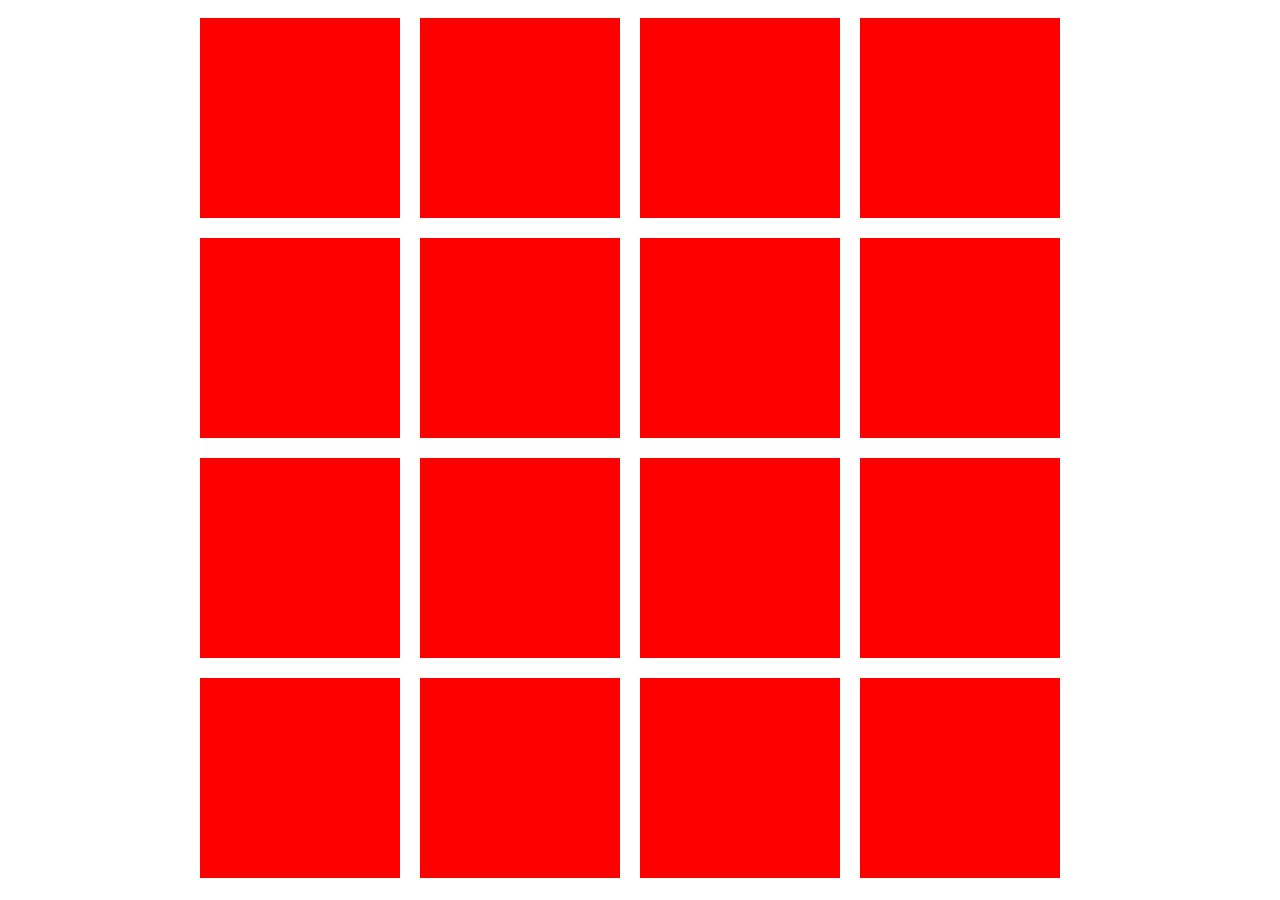
<file: stephsteph/index.html>
<!DOCTYPE html>
    <html>
    <head>
        <script src="https://ajax.googleapis.com/ajax/libs/jquery/3.5.1/jquery.min.js"></script>

        <link rel="icon" href="steph_icon.png">
        <title>For Steph</title>
    <style>
        #kids {
            display: flex;
            flex-wrap: wrap;
            margin-left: auto;
            margin-right: auto;
            width:900px;
            transition: transform 600s;
        }

        .flip-box {
            background-color: transparent;
            perspective: 1000px; /* Remove this if you don't want the 3D effect */
            margin: 10px;
            display: block;
            width: 200px;
            height: 200px;
        }

        /* This container is needed to position the front and back side */
        .flip-box-inner {
            position: relative;
            width: 100%;
            height: 100%;
            text-align: center;
            transition: transform 0.8s;
            transform-style: preserve-3d;
        }

        /* Do an horizontal flip when you move the mouse over the flip box container */
        .flipped .flip-box-inner {
            transform: rotateY(180deg);
        }

        .solved .flip-box-inner {
            transform: rotateY(180deg);
        }

        /* Position the front and back side */
        .flip-box-front, .flip-box-back {
            position: absolute;
            width: 100%;
            height: 100%;
            -webkit-backface-visibility: hidden; /* Safari */
            backface-visibility: hidden;
        }

        /* Style the front side */
        .flip-box-front {
            background-color:red;
            color: black;
        }

        /* Style the back side */
        .flip-box-back {
            background-color: red;
            color: white;
            transform: rotateY(180deg);
            background-size: cover;
            background-position: center;
        }
    </style>
    </head>
    <body>

        <div id="kids">

            <div class="flip-box">
                <div class="flip-box-inner">
                    <div class="flip-box-front">
                    </div>
                </div>
            </div>
            <div class="flip-box">
                <div class="flip-box-inner">
                    <div class="flip-box-front">
                    </div>
                </div>
            </div>
            <div class="flip-box">
                <div class="flip-box-inner">
                    <div class="flip-box-front">
                    </div>
                </div>
            </div>
            <div class="flip-box">
                <div class="flip-box-inner">
                    <div class="flip-box-front">
                    </div>
                </div>
            </div>

            <div class="flip-box">
                <div class="flip-box-inner">
                    <div class="flip-box-front">
                    </div>
                </div>
            </div>
            <div class="flip-box">
                <div class="flip-box-inner">
                    <div class="flip-box-front">
                    </div>
                </div>
            </div>
            <div class="flip-box">
                <div class="flip-box-inner">
                    <div class="flip-box-front">
                    </div>
                </div>
            </div>
            <div class="flip-box">
                <div class="flip-box-inner">
                    <div class="flip-box-front">
                    </div>
                </div>
            </div>

            <div class="flip-box">
                <div class="flip-box-inner">
                    <div class="flip-box-front">
                    </div>
                </div>
            </div>
            <div class="flip-box">
                <div class="flip-box-inner">
                    <div class="flip-box-front">
                    </div>
                </div>
            </div>
            <div class="flip-box">
                <div class="flip-box-inner">
                    <div class="flip-box-front">
                    </div>
                </div>
            </div>
            <div class="flip-box">
                <div class="flip-box-inner">
                    <div class="flip-box-front">
                    </div>
                </div>
            </div>

            <div class="flip-box">
                <div class="flip-box-inner">
                    <div class="flip-box-front">
                    </div>
                </div>
            </div>
            <div class="flip-box">
                <div class="flip-box-inner">
                    <div class="flip-box-front">
                    </div>
                </div>
            </div>
            <div class="flip-box">
                <div class="flip-box-inner">
                    <div class="flip-box-front">
                    </div>
                </div>
            </div>
            <div class="flip-box">
                <div class="flip-box-inner">
                    <div class="flip-box-front">
                    </div>
                </div>
            </div>

            


        </div>
        
    <script>
        $(document).ready(function() {
            setTimeout(function() {
                alert('Today is your birthday Stéphanie. To make sure your brain remains active with your increasing age, I have prepared a couple of challenges for you. These have been carefully scientifically developed, completing them will prove that you are sane and healthy and will guarantee you at least one more year of friendship with me. \n\nLet’s start with something simple and see how good your memory is. Don’t disappoint me.\n\nNow, if you are up for the challenge, click ok and your quest will begin.');
            }, 500);
            
            var clicked = undefined;
            var animating = false;
            var numSolved = 0;

            function onWon() {
                $('#kids').css('transform', 'rotateZ(20000deg)');
                setTimeout(function() {
                    confirm('Well, well. It seems like you aren’t that old after all. Congratulations for completing your first challenge.');
                    window.location.href = './crossword.html';
                },0);
            }

            function onclick(e) {
                e.preventDefault();
                var el = $(this);
                if (el.hasClass('flipped') || animating || el.hasClass('solved')) return;

                el.addClass('flipped');
                if (clicked) {
                    animating = true;
                    setTimeout(function() {
                        if (el.attr('data') === clicked.attr('data')) {
                            clicked.removeClass('solved');
                            el.removeClass('solved');
                            numSolved++;
                            if (numSolved === 8) {
                                onWon();
                            }
                        } else {
                            clicked.removeClass('flipped');
                            el.removeClass('flipped');
                        }
                        clicked = undefined;
                        animating = false;
                    }, 1000);
                } else {
                    clicked = el;   
                }

            }

            function shuffle(a) {
                var j, x, i;
                for (i = a.length - 1; i > 0; i--) {
                    j = Math.floor(Math.random() * (i + 1));
                    x = a[i];
                    a[i] = a[j];
                    a[j] = x;
                }
                return a;
            }

            $("#kids > .flip-box").on('click', onclick);


            var labels = shuffle([0,0,1,1,2,2,3,3,4,4,5,5,6,6,7,7]);
            var images = [
                '1.jpg', '2.jpg',
                '3.jpg', '4.jpg', '5.jpg',
                '6.jpg', '7.jpg', '8.jpg',
            ]

            $('.flip-box').each(function(index) {
                var id = labels[index];
                var img = 'memory_imgs/' + images[id % images.length];

                $(this).attr('data', id);

                var el = $('<div class="flip-box-back"></div>');
                el.css('background-image', 'url("' + img + '")');
                
                $(this).find('.flip-box-inner').append(el);
            });

        });
    </script>
    </body>
    </html>
</file>
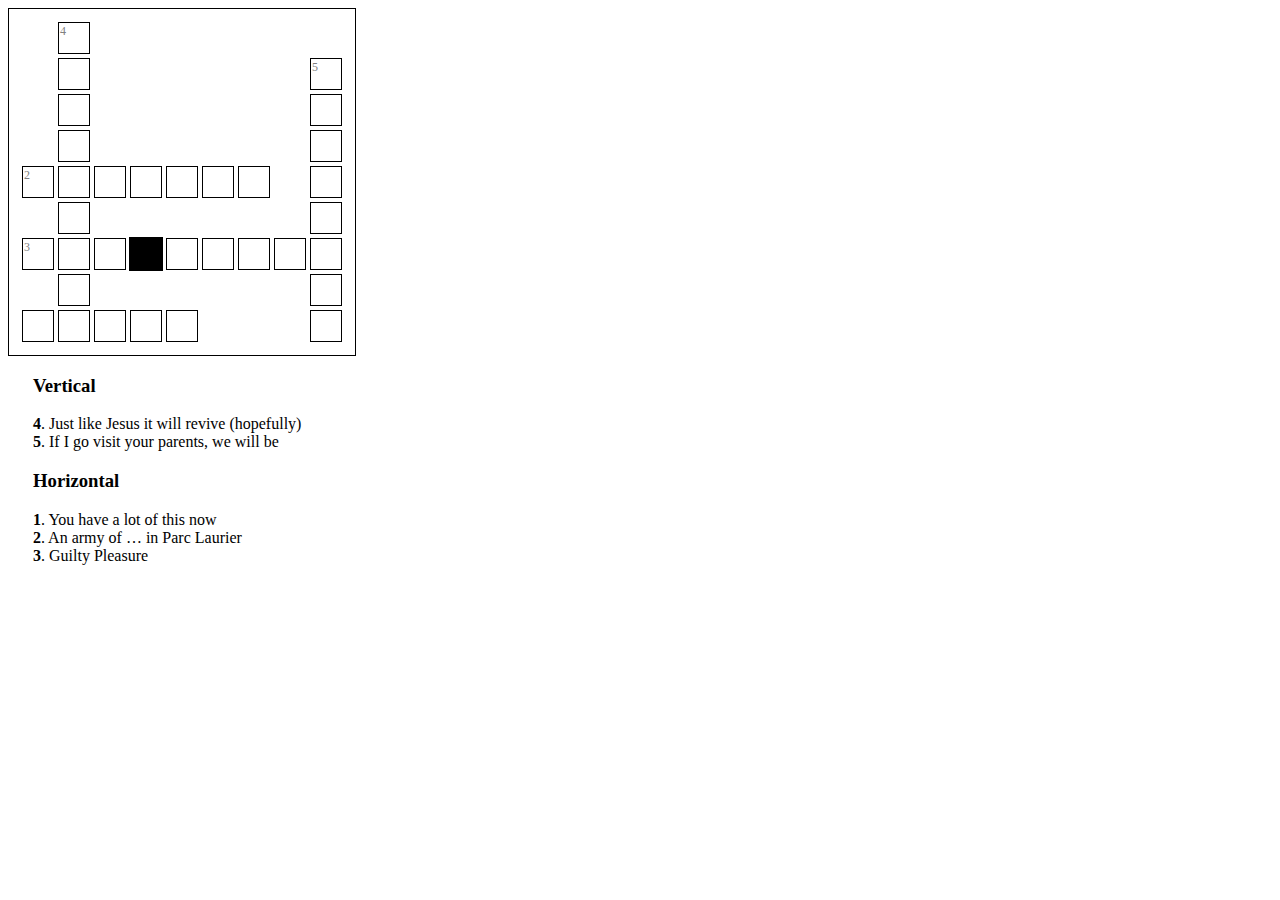
<file: stephsteph/crossword.html>
<!DOCTYPE html>
<html>
<head>
    <script src="https://ajax.googleapis.com/ajax/libs/jquery/3.5.1/jquery.min.js"></script>

    <link rel="icon" href="steph_icon.png">
    <title>For Steph</title>
<style>
    #puzzle {
	
	margin: 0;
	padding: 10px;
	border: 1px solid black;
}

.square{
	width:30px;
	height:30px;
	margin: 0;
	padding: 0;
	border-collapse: collapse;
    position: relative;
}

.empty{
    background-color:white;
}

.black{
    background-color:black;
}

.letter{
    border: 1px solid black;
    text-align: center;
    cursor: pointer;
    font-family: system-ui;
    line-height: 30px;

}

#puzzle_container{
	width:50%;
	height: 50%;
}

#hints_container{
	float: left;
	width:50%;
	height: 50%;
    margin-left: 25px;
}

#buttons_container{
    clear: both;
    padding-top: 20px;
    margin-left: 50px;
}

.question_number{
    position: absolute;
    font-size: 12px;
    color: grey;
    left: 3px;
    top: 3px;
}

td {
    position:relative;
}
</style>
</head>
<body>

    <div id="puzzle_container">
        <table id="puzzle">
        </table>
    </div>
    
    <div id="hints_container">
        <h3>Vertical</h3>
            <div id="vertical_hints_container"></div>
        <h3>Horizontal</h3>
            <div id="horizontal_hints_container"></div>
    </div>
    
    
<script>
    $(document).ready(function() {
        setTimeout(function() {
                alert('It’s time to test your vocabulary with a crossword puzzle!');
            }, 500);
            

        var grid = [
            [0, '4', 0, 0, 0, 0, 0, 0, 0],
            [0, '4', 0, 0, 0, 0, 0, 0, '5'],
            [0, '4', 0, 0, 0, 0, 0, 0, '5'],
            [0, '4', 0, 0, 0, 0, 0, 0, '5'],
            ['2', '2,4', '2', '2', '2', '2', '2', 0, '5'],
            [0, '4', 0, 0, 0, 0, 0, 0, '5'],
            ['3', '3,4', '3', -1, '3', '3', '3', '3', '3,5'],
            [0, '4', 0, 0, 0, 0, 0, 0, '5'],
            ['1', '1,4', '1', '1', '1', 0, 0, 0, '5']
        ];


        var sol = [
            [0, 'k', 0, 0, 0, 0, 0, 0, 0],
            [0, 'a', 0, 0, 0, 0, 0, 0, 't'],
            [0, 'l', 0, 0, 0, 0, 0, 0, 'r'],
            [0, 'a', 0, 0, 0, 0, 0, 0, 'i'],
            ['s', 'n', 'o', 'w', 'm', 'a', 'n', 0, 'p'],
            [0, 'c', 0, 0, 0, 0, 0, 0, 'l'],
            ['t', 'h', 'e', '', 'v', 'o', 'i', 'c', 'e'],
            [0, 'o', 0, 0, 0, 0, 0, 0, 't'],
            ['d', 'e', 'b', 't', 's', 0, 0, 0, 's']
        ];

        

var clues = [
    "You have a lot of this now",
    "An army of … in Parc Laurier",
    "Guilty Pleasure",
    "Just like Jesus it will revive (hopefully)",
    "If I go visit your parents, we will be"
];

//Draw grid
$.each(grid,function(i){
    var row = $('<tr></tr>');
	$.each(this,function(j){
        if(this == 0){
        	$(row).append('<td class="square empty"></td>');  
        } else if (this == -1) {
            $(row).append('<td class="square black"></td>');  
        }
        else{
            var question_number = String(grid[i][j]).split(",");
            
            var starting_number = '';
            var question_number_span = '';
            
            for(var k = 0;k < question_number.length;k++){
                var direction = get_direction(question_number[k]);
                var startpos = get_startpos(question_number[k],direction);
                
                if(startpos[0] == i && startpos[1] == j){
                    starting_number += question_number[k]+",";                
                }
            }
            if(starting_number != ""){
                question_number_span = '<span class="question_number">'+starting_number.replace(/(^,)|(,$)/g, "")+'</span>';   
            }
            
            $(row).append('<td>'+question_number_span+'<div class="square letter pos-' + i + '-' + j + '" contenteditable="true"></div></td>'); 
        }
    });
    $("#puzzle").append(row);
});

//Draw hints
var vertical_hints = $('<div id="vertical_hints"></div>');
var horizontal_hints = $('<div id="horizontal_hints"></div>');

$.each(clues,function(index){
    
    var direction = get_direction(index+1);
    
    if(direction == "horizontal"){
        $(horizontal_hints).append('<div class="hint"><b>'+(index+1)+'</b>. '+clues[index]+'</hint>');
    }
    else if(direction == "vertical"){
    	$(vertical_hints).append('<div class="hint"><b>'+(index+1)+'</b>. '+clues[index]+'</hint>');
    }
});
$("#vertical_hints_container").append(vertical_hints);
$("#horizontal_hints_container").append(horizontal_hints);

$(".letter").keyup(function(){
    var this_text = $(this).text();
    if(this_text.length > 1){
    	$(this).text(this_text.slice(0,1));
    }

    checkIfSolved();
});

$(".letter").click(function(){
    document.execCommand('selectAll',false,null);
    
    $(".letter").removeClass("active");
    $(this).addClass("active");
});



function checkIfSolved() {
    if (isSolved()) {
        confirm('Success! Yippie! You are getting closer to your 1 year friendship guarantee!');
        window.location.href = './waldo.html';
    }
}

function isSolved() {
    for (var i = 0; i < sol.length; i++) {
        for (var j = 0; j < sol[i].length; j++) {
            var ref = sol[i][j];
            if (ref !== 0) {
                var inp = $(".pos-" + i + "-" + j).text();
                if (inp.toLowerCase() !== ref) {
                    console.log(i, j, inp, ref);
                    return false;
                }
            }
        }
    }
    return true;
}

function get_direction(question_number){
    for(var i=0;i < grid.length;i++){
    	for(var j=0;j < grid[i].length;j++){
            if(String(grid[i][j]).indexOf(question_number) != -1){   
                if (i > 0 && grid[i-1][j] == question_number) {
                    return "vertical";
                }         
                if(i < grid.length - 1 && grid[i+1][j] == question_number){
                    return "vertical";
                }

                if(j < grid[i].length - 1 && grid[i][j+1] == question_number) {
                    return "horizontal";
                }
                if(j > 0 && grid[i][j-1] == question_number){
                    return "horizontal";
                }
            }
    	}
    }
}
    
function get_startpos(question_number,direction){
    for(var i=0;i < grid.length;i++){
        for(var j=0;j < grid[i].length;j++){
            if(String(grid[i][j]).indexOf(question_number) != -1){            
                return [i,j];
            }
        }
    }
}


        
    });
</script>
</body>
</html>
</file>
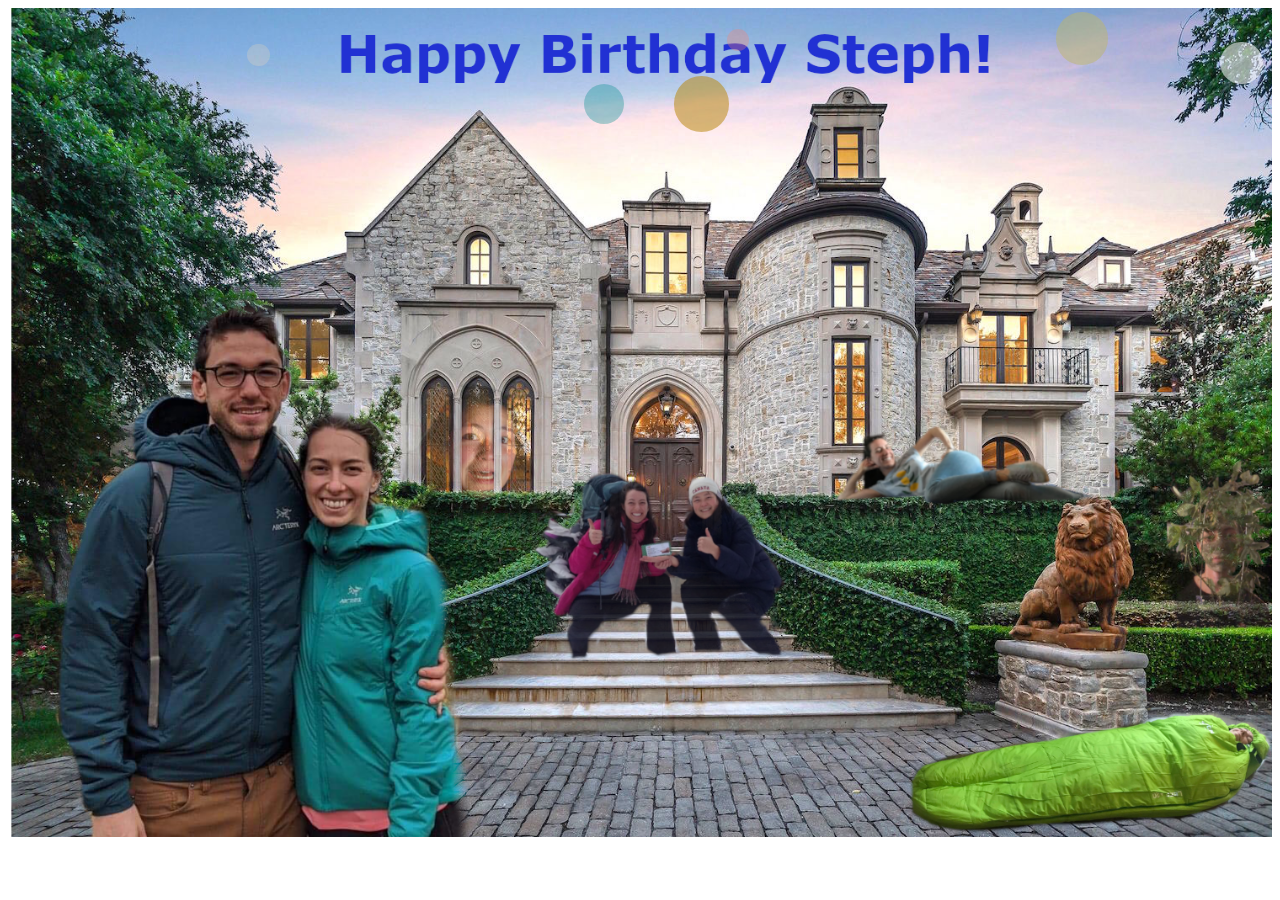
<file: stephsteph/final.html>
<!DOCTYPE html>
<html>
<head>
    <script src="https://ajax.googleapis.com/ajax/libs/jquery/3.5.1/jquery.min.js"></script>
    <link rel="icon" href="steph_icon.png">
    <title>For Steph</title>
<style>
    body {
        font-size: 7rem;
        text-align: center;
    }
    img {
        width: 100%;
        height: 100%;
    }
    .balloon {
        position: absolute;
        display: block;
    }
</style>
</head>

<body>
    
    <img id="image" src="last_photo.png"/>

    <div id="balloons"></div>
    
<script>
    $(document).ready(function() {
        setTimeout(function() {
            alert('Wow Steph, you have completed all the challenges, congratulations! I am proud to scientifically certify that your are sane and that we will continue our long distance adventures for at least another year, until your next challenge.\n\nI look forward to moving into your new condo. Til then, please enjoy this photoshop of us at your new place.\n\nXoxo\nCeline');
            
        
        function updateCSS(balloon) {
            balloon.el
                .css('left', $(window).width() * balloon.x)
                .css('top', $(window).height() * balloon.y);
        }


            var balloons = [];
            var colors = ["Maroon","Red","Orange","Yellow","Olive","Green","Purple","Fuchsia","Lime","Teal","Aqua","Blue","Navy","Black","Gray","Silver","White","IndianRed","LightCoral","Salmon","DarkSalmon","LightSalmon","Crimson","Red","FireBrick","DarkRed","Pink","LightPink","HotPink","DeepPink","MediumVioletRed","PaleVioletRed","Coral","Tomato","OrangeRed","DarkOrange","Orange","Gold","Yellow","LightYellow","LemonChiffon","LightGoldenrodYellow","PapayaWhip","Moccasin","PeachPuff","PaleGoldenrod","Khaki","DarkKhaki","Lavender","Thistle","Plum","Violet","Orchid","Fuchsia","Magenta","MediumOrchid","MediumPurple","BlueViolet","DarkViolet","DarkOrchid","DarkMagenta","Purple","RebeccaPurple","Indigo","MediumSlateBlue","SlateBlue","DarkSlateBlue","GreenYellow","Chartreuse","LawnGreen","Lime","LimeGreen","PaleGreen","LightGreen","MediumSpringGreen","SpringGreen","MediumSeaGreen","SeaGreen","ForestGreen","Green","DarkGreen","YellowGreen","OliveDrab","Olive","DarkOliveGreen","MediumAquamarine","DarkSeaGreen","LightSeaGreen","DarkCyan","Teal","Aqua","Cyan","LightCyan","PaleTurquoise","Aquamarine","Turquoise","MediumTurquoise","DarkTurquoise","CadetBlue","SteelBlue","LightSteelBlue","PowderBlue","LightBlue","SkyBlue","LightSkyBlue","DeepSkyBlue","DodgerBlue","CornflowerBlue","RoyalBlue","Blue","MediumBlue","DarkBlue","Navy","MidnightBlue","Cornsilk","BlanchedAlmond","Bisque","NavajoWhite","Wheat","BurlyWood","Tan","RosyBrown","SandyBrown","Goldenrod","DarkGoldenrod","Peru","Chocolate","SaddleBrown","Sienna","Brown","Maroon","White","Snow","Honeydew","MintCream","Azure","AliceBlue","GhostWhite","WhiteSmoke","Seashell","Beige","OldLace","FloralWhite","Ivory","AntiqueWhite","Linen","LavenderBlush","MistyRose","Gainsboro","LightGray","LightGrey","Silver","DarkGray","DarkGrey","Gray","Grey","DimGray","DimGrey","LightSlateGray","LightSlateGrey","SlateGray","SlateGrey","DarkSlateGray","DarkSlateGrey","Black"];

            var id = 0;
            
            setInterval(function() {
                var el = $('<span class="balloon"></span>');
                var x = Math.random();
                var s = 15 + Math.random() * 50;
                var v = (0.01 + Math.random() * 0.01)/2;
                var c = colors[Math.floor(Math.random() * colors.length)];
                var o = Math.random() * 0.5 + 0.2;

                var balloon  = {
                    x: x,
                    y: 0,
                    v: v,
                    el: el,
                    id: id++
                };

                el
                    .css('width', s)
                    .css('height', s)
                    .css('border-radius', s/2)
                    .css('background-color', c)
                    .css('opacity', o);

                $("#balloons").append(el);
                updateCSS(balloon);
                balloons.push(balloon);
            }, 1000/10);

            setInterval(function() {
                var toRemove = [];
                var tri = '';
                balloons.forEach(function(balloon) {
                    balloon.y += balloon.v;
                    if (balloon.y > 0.9) {
                        toRemove.push(balloon);
                        tri += '"' + balloon.id + '"';
                    }
                    updateCSS(balloon);
                });

                balloons = balloons.filter(function(b) {
                    return tri.indexOf('"' + b.id + '"') == -1;
                });

                toRemove.forEach(function(balloon) {
                    balloon.el.remove();
                });

            }, 50);

            
        });
    }, 1000);
    
</script>
</body>
</html>
</file>
